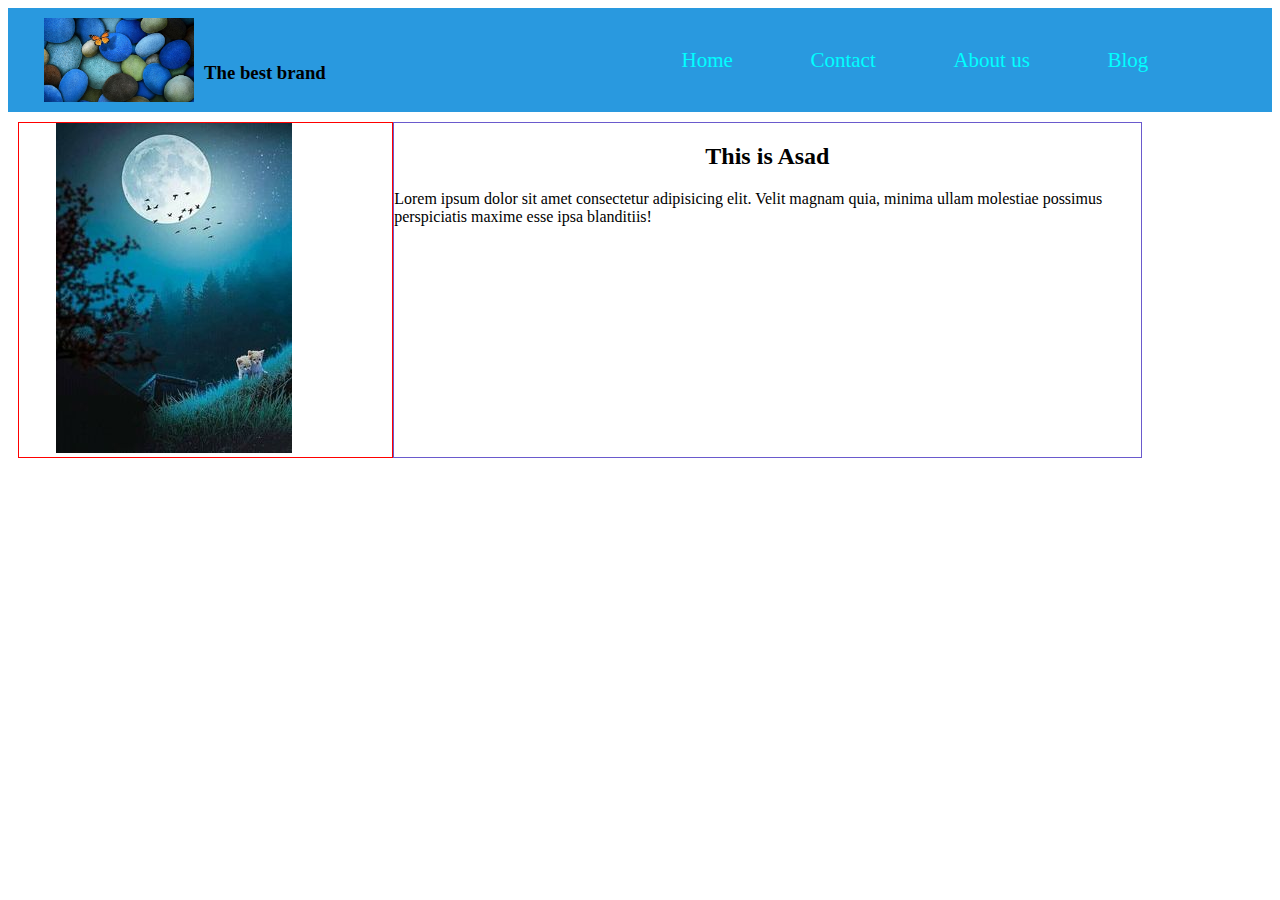
<file: css flexbox/index.html>
<!DOCTYPE html>
<html lang="en">
  <head>
    <meta charset="UTF-8" />
    <meta http-equiv="X-UA-Compatible" content="IE=edge" />
    <meta name="viewport" content="width=device-width, initial-scale=1.0" />
    <title>Navbar</title>

    <link rel="stylesheet" href="index.css" />
  </head>
  <body>
    <nav>
      <div class="main-logo">
        <img src="../images/stonesSmall.jpg" alt="" style="width: 150px" />
        <h3>The best brand</h3>
      </div>
      <div class="nav-items">
        <a href="#">Home</a>
        <a href="#">Contact</a>
        <a href="#">About us</a>
        <a href="#">Blog</a>
      </div>
    </nav>

    <!-- Section 2 -->
    <section class="profile-section">
      <div class="profile-image"><img src="../images/moon.jpg" alt="" /></div>
      <div class="profile-info">
        <h2>This is Asad</h2>
        <p>
          Lorem ipsum dolor sit amet consectetur adipisicing elit. Velit magnam
          quia, minima ullam molestiae possimus perspiciatis maxime esse ipsa
          blanditiis!
        </p>
      </div>
    </section>
  </body>
</html>
</file>
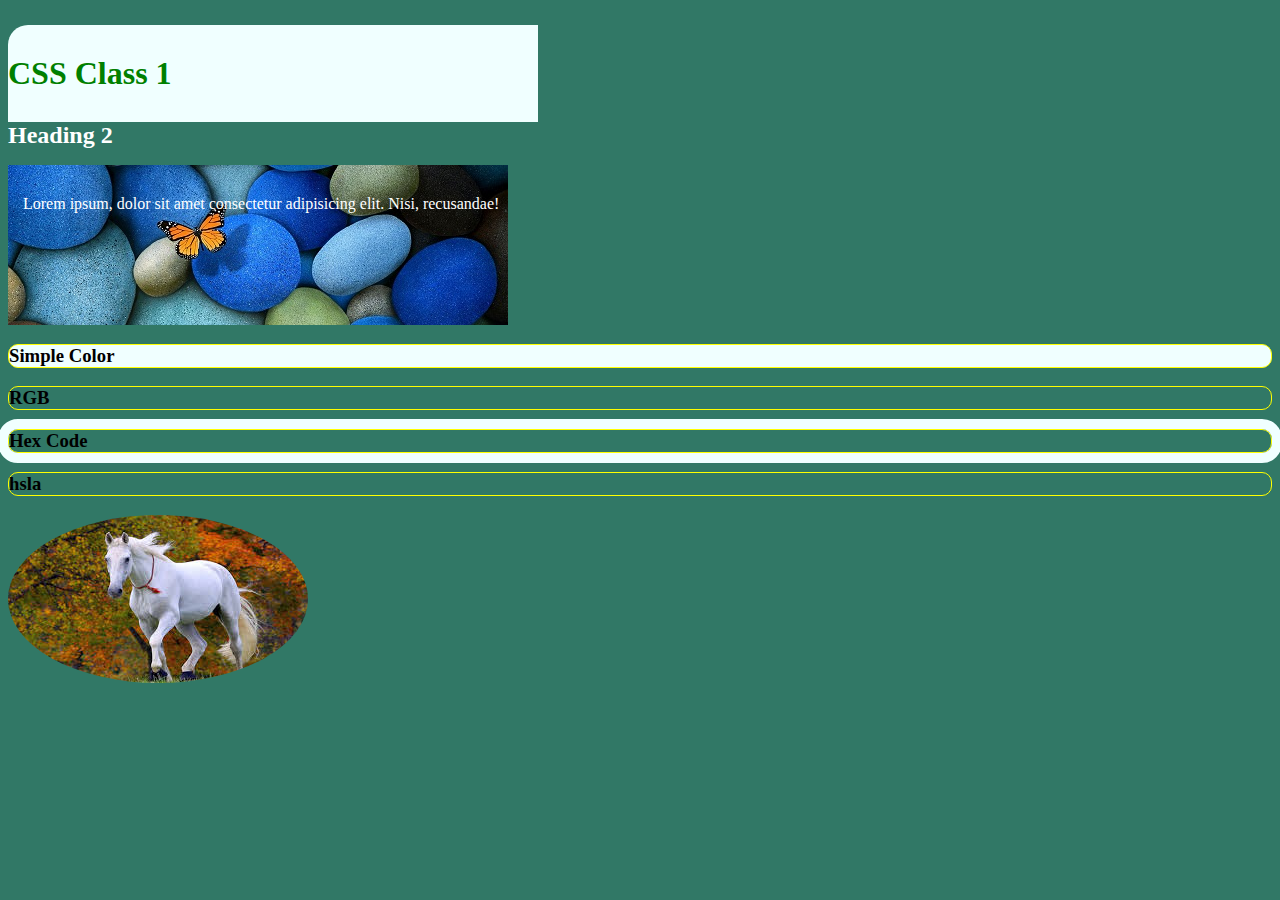
<file: css part 2/index.html>
<!DOCTYPE html>
<html lang="en">
  <head>
    <meta charset="UTF-8" />
    <meta http-equiv="X-UA-Compatible" content="IE=edge" />
    <meta name="viewport" content="width=device-width, initial-scale=1.0" />
    <title>Learning CSS</title>

    <!-- CSS Connection -->
    <link rel="stylesheet" href="index.css" />
  </head>
  <body>
    <h1>CSS Class 1</h1>

    <h2 class="sameColor">Heading 2</h2>

    <p class="sameColor">
      Lorem ipsum, dolor sit amet consectetur adipisicing elit. Nisi,
      recusandae!
    </p>

    <h3 id="sc">Simple Color</h3>
    <h3 id="rgb">RGB</h3>
    <h3 id="hex">Hex Code</h3>
    <h3 id="hsla">hsla</h3>

    <img src="../images/horse.jpg" alt="horse image" />
  </body>
</html>
</file>
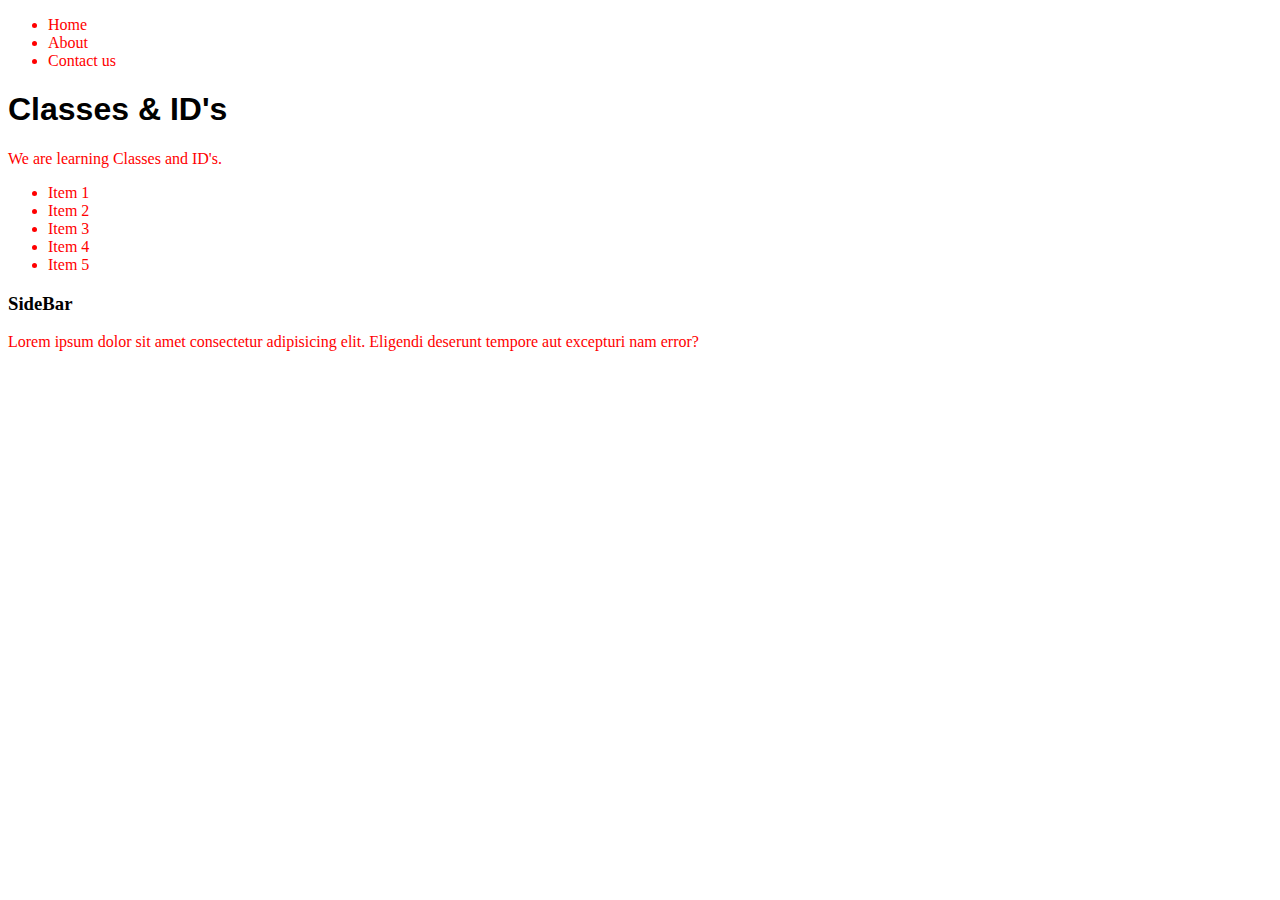
<file: classes&id.html>
<!DOCTYPE html>
<html lang="en">
  <head>
    <meta charset="UTF-8" />
    <meta http-equiv="X-UA-Compatible" content="IE=edge" />
    <meta name="viewport" content="width=device-width, initial-scale=1.0" />
    <title>Classes and ID's</title>

    <link rel="stylesheet" href="classes.css" />
  </head>
  <body>
    <nav>
      <ul class="colorRed">
        <li>Home</li>
        <li>About</li>
        <li>Contact us</li>
      </ul>
    </nav>

    <header>
      <h1 id="heading">Classes & ID's</h1>
      <p class="colorRed">We are learning Classes and ID's.</p>
    </header>

    <div>
      <ul class="colorRed">
        <li>Item 1</li>
        <li>Item 2</li>
        <li>Item 3</li>
        <li>Item 4</li>
        <li>Item 5</li>
      </ul>
    </div>

    <aside>
      <h3 id="headingofSide">SideBar</h3>
      <p class="colorRed">
        Lorem ipsum dolor sit amet consectetur adipisicing elit. Eligendi
        deserunt tempore aut excepturi nam error?
      </p>
    </aside>
  </body>
</html>
</file>
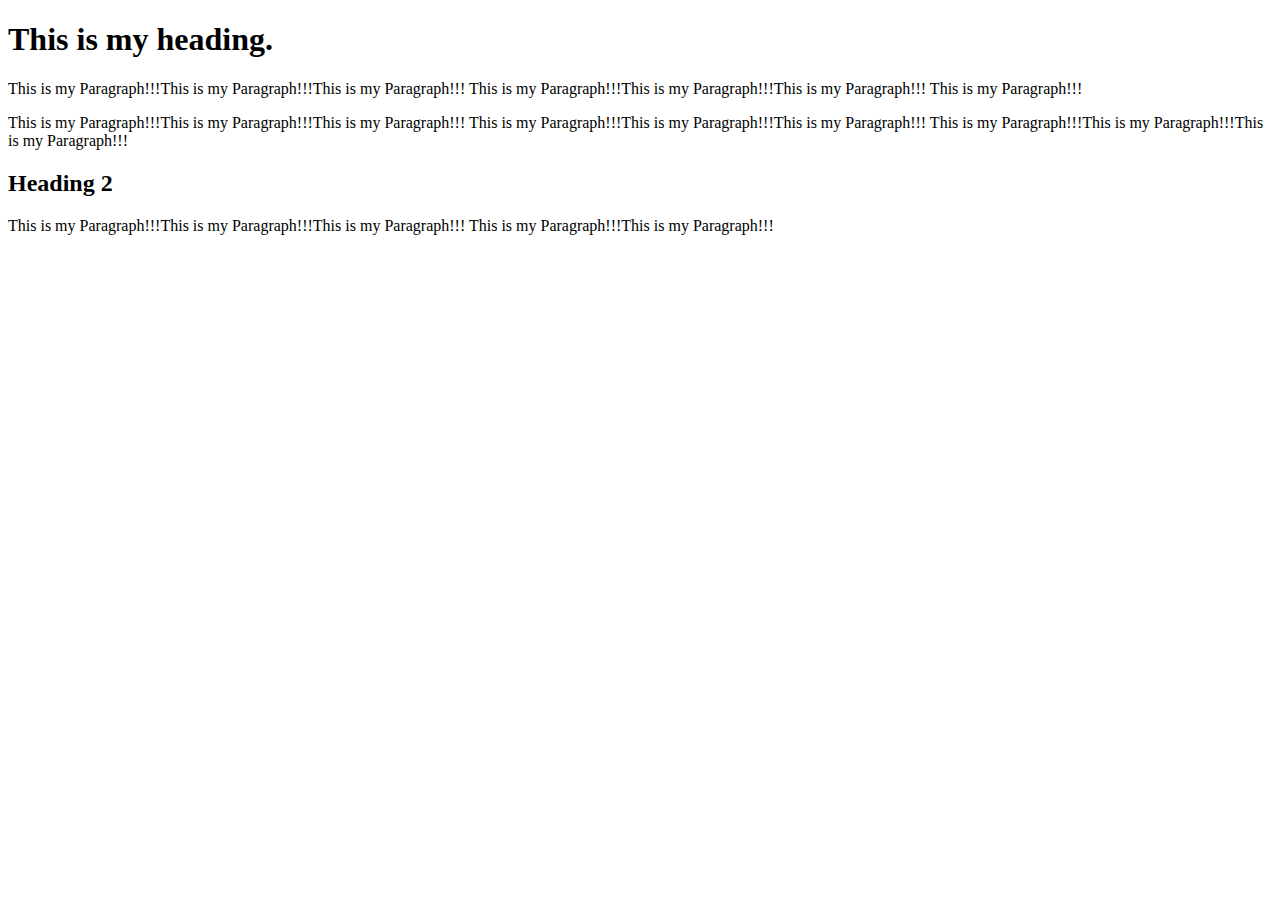
<file: first.html>
<!DOCTYPE html>
<html lang="en">
  <head>
    <meta charset="UTF-8" />
    <meta name="viewport" content="width=device-width, initial-scale=1.0" />
    <title>First</title>
  </head>

  <body>
    <!-- This is my Headings -->

    <!--  koi or chiz -->

    <!-- <h1>Heading 1</h1>
    <h2>Heading 2 </h2>
    <h3>Heading 3 </h3>
    <h4>Heading 4 </h4>
    <h5>Heading 5 </h5>
    <h6>Heading 6 </h6>

    <p>I am a Paragraph!!!</p> -->

    <h1>This is my heading.</h1>
    <p>
      This is my Paragraph!!!This is my Paragraph!!!This is my Paragraph!!! This
      is my Paragraph!!!This is my Paragraph!!!This is my Paragraph!!! This is
      my Paragraph!!!
    </p>
    <p>
      This is my Paragraph!!!This is my Paragraph!!!This is my Paragraph!!! This
      is my Paragraph!!!This is my Paragraph!!!This is my Paragraph!!! This is
      my Paragraph!!!This is my Paragraph!!!This is my Paragraph!!!
    </p>

    <h2>Heading 2</h2>
    <p>
      This is my Paragraph!!!This is my Paragraph!!!This is my Paragraph!!! This
      is my Paragraph!!!This is my Paragraph!!!
    </p>
  </body>
</html>
</file>
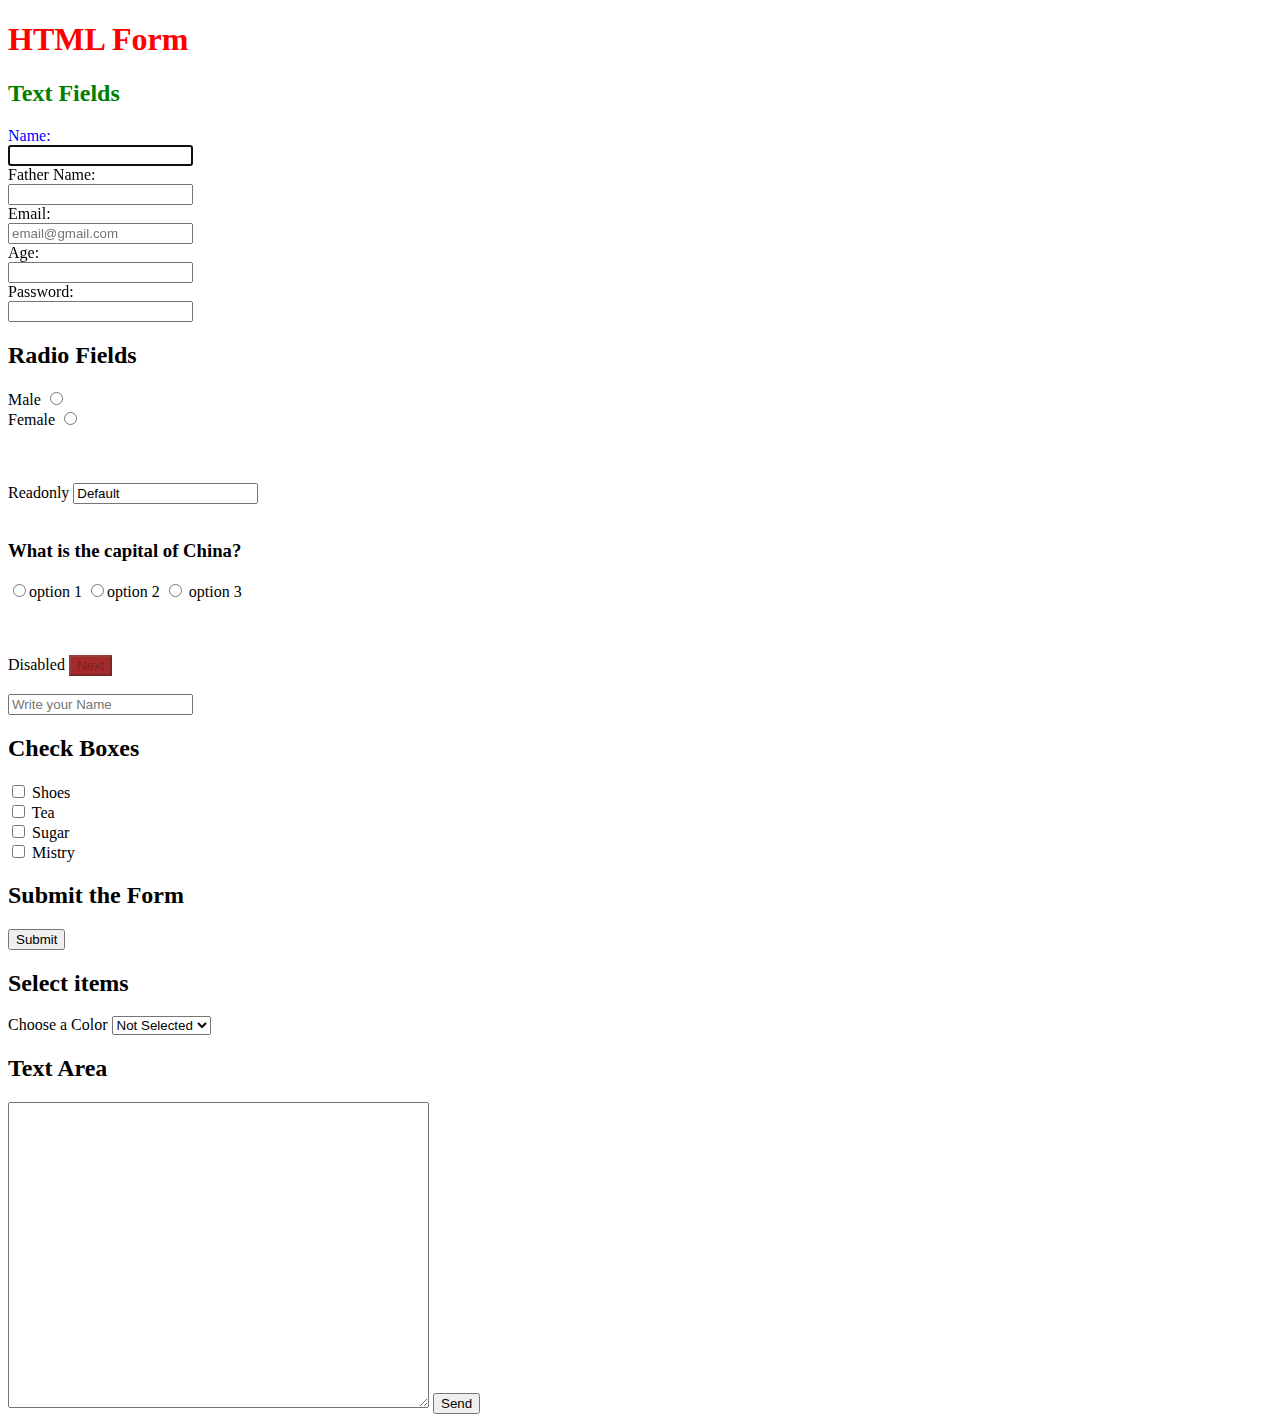
<file: form.html>
<!DOCTYPE html>
<html lang="en">
  <head>
    <meta charset="UTF-8" />
    <meta http-equiv="X-UA-Compatible" content="IE=edge" />
    <meta name="viewport" content="width=device-width, initial-scale=1.0" />
    <title>Form</title>

    <!-- Internal CSS -->
    <style>
      .lbl {
        color: blue;
      }
      #sbmt {
        background-color: brown;
      }
    </style>
  </head>
  <body>
    <!-- Inline CSS -->
    <h1 style="color: red">HTML Form</h1>

    <form>
      <h2 style="color: green">Text Fields</h2>
      <label for="nameInput" class="lbl">Name:</label><br />

      <input type="text" id="nameInput" required autofocus /> <br />

      <label for="fnameInput">Father Name:</label><br />
      <input type="text" id="fnameInput" /><br />

      <label for="email">Email:</label><br />
      <input
        type="email"
        id="email"
        placeholder="email@gmail.com"
        required
      /><br />

      <!-- <label for="image">Image:</label><br />
      <input type="image" id="image" /><br /> -->

      <label for="age">Age:</label><br />
      <input type="number" id="age" /><br />

      <label for="pass">Password:</label><br />
      <input type="password" id="pass" required /><br />

      <!-- Radio Buttons -->
      <h2>Radio Fields</h2>
      <label for="maleRadio">Male</label>

      <input type="radio" id="maleRadio" name="gender" /> <br />

      <label for="femaleRadio">Female</label>
      <input type="radio" id="femaleRadio" name="gender" />

      <br /><br /><br /><br />
      <label for="">Readonly</label>
      <input type="text" value="Default" readonly /> <br /><br />

      <h3>What is the capital of China?</h3>
      <input type="radio" name="capital" /><label for="">option 1</label>
      <input type="radio" name="capital" /><label for="">option 2</label>
      <input type="radio" name="capital" /> <label for="">option 3</label>

      <br /><br /><br /><br />
      <label for="">Disabled</label>
      <input type="Submit" value="Next" disabled id="sbmt" /> <br /><br />

      <input type="text" placeholder="Write your Name" />

      <!-- Check Boxes -->

      <h2>Check Boxes</h2>
      <input type="checkbox" />
      <label for="">Shoes</label><br />
      <input type="checkbox" />
      <label for="">Tea</label><br />
      <input type="checkbox" />
      <label for="">Sugar</label><br />
      <input type="checkbox" />
      <label for="">Mistry</label>

      <!-- Buttons -->
      <h2>Submit the Form</h2>
      <input type="submit" /><br />

      <!-- Select Items -->
      <h2>Select items</h2>
      <label for="">Choose a Color</label>
      <select id="colors" name="colors">
        <option value="notSelected" selected>Not Selected</option>
        <option value="green">Green</option>
        <option value="pink">Pink</option>
        <option value="blue">Blue</option>
        <option value="white">White</option>
        <option value="black">Black</option>
      </select>

      <!-- text Area -->
      <h2>Text Area</h2>
      <textarea name="message" rows="20" cols="50"></textarea>

      <button>Send</button>
    </form>
  </body>
</html>
</file>
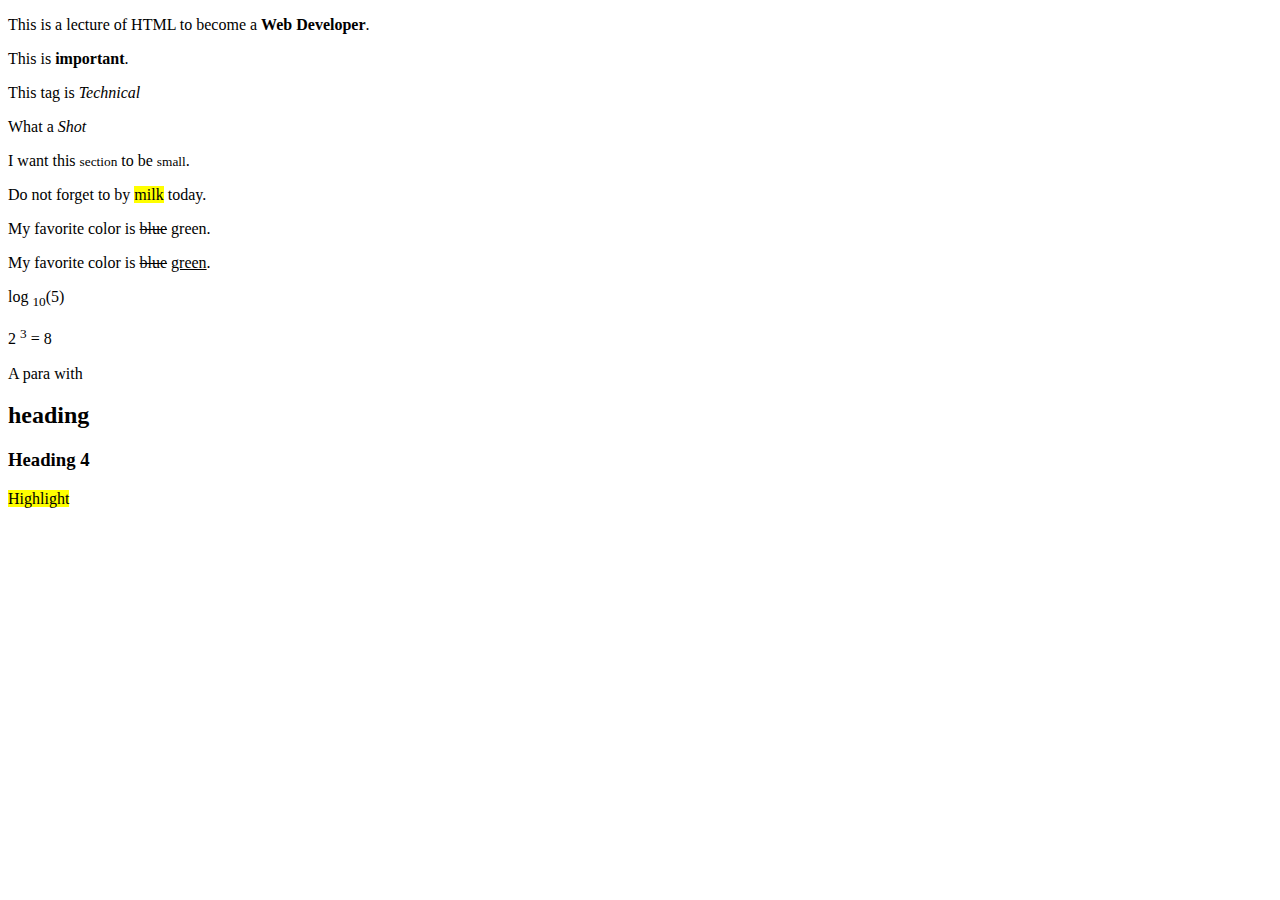
<file: formatting.html>
<!DOCTYPE html>
<html lang="en">
  <head>
    <meta charset="UTF-8" />
    <meta http-equiv="X-UA-Compatible" content="IE=edge" />
    <meta name="viewport" content="width=device-width, initial-scale=1.0" />
    <title>Formatting Lecture</title>
  </head>
  <body>
    <p>This is a lecture of HTML to become a <b>Web Developer</b>.</p>
    <p>This is <strong>important</strong>.</p>

    <p>This tag is <i>Technical</i></p>

    <p>What a <em>Shot</em></p>

    <p>I want this <small>section</small> to be <small>small</small>.</p>

    <p>Do not forget to by <mark>milk</mark> today.</p>

    <p>My favorite color is <del>blue</del> green.</p>

    <p>My favorite color is <del>blue</del> <ins>green</ins>.</p>

    <p>log <sub>10</sub>(5)</p>

    <p>2 <sup>3</sup> = 8</p>

    <!-- Block level & Inline -->
    <!-- <h1>
      This is my Heading
      <p>This is a paragraph</p>
    </h1> -->

    <p>A para with <h2>heading</h2></p>

    <h3>Heading 4</h3>
    <mark>Highlight</mark>
  </body>
</html>
</file>
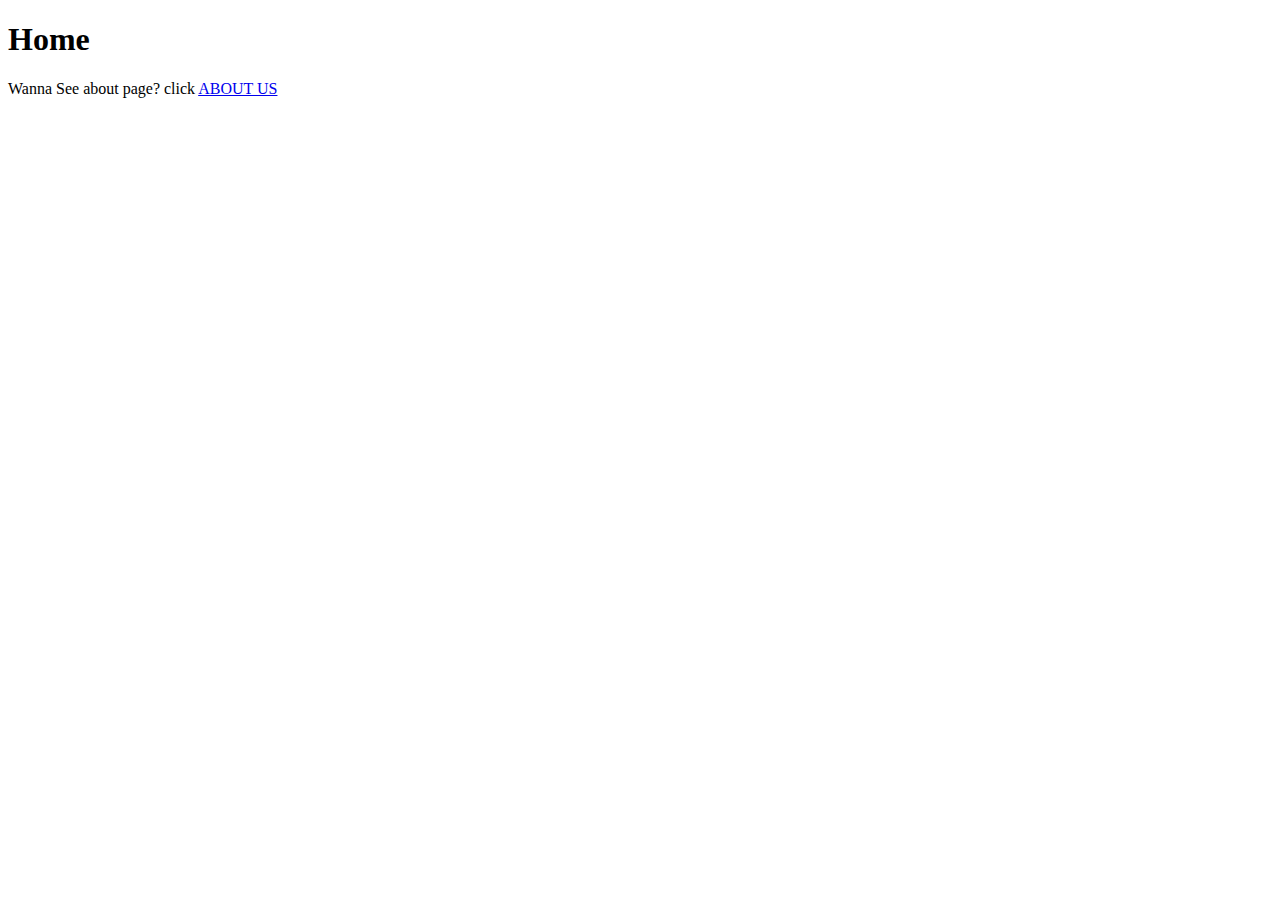
<file: home.html>
<!DOCTYPE html>
<html lang="en">
  <head>
    <meta charset="UTF-8" />
    <meta http-equiv="X-UA-Compatible" content="IE=edge" />
    <meta name="viewport" content="width=device-width, initial-scale=1.0" />
    <title>Home</title>
  </head>
  <body>
    <h1>Home</h1>

    <p>Wanna See about page? click <a href="about.html">ABOUT US</a></p>
  </body>
</html>
</file>
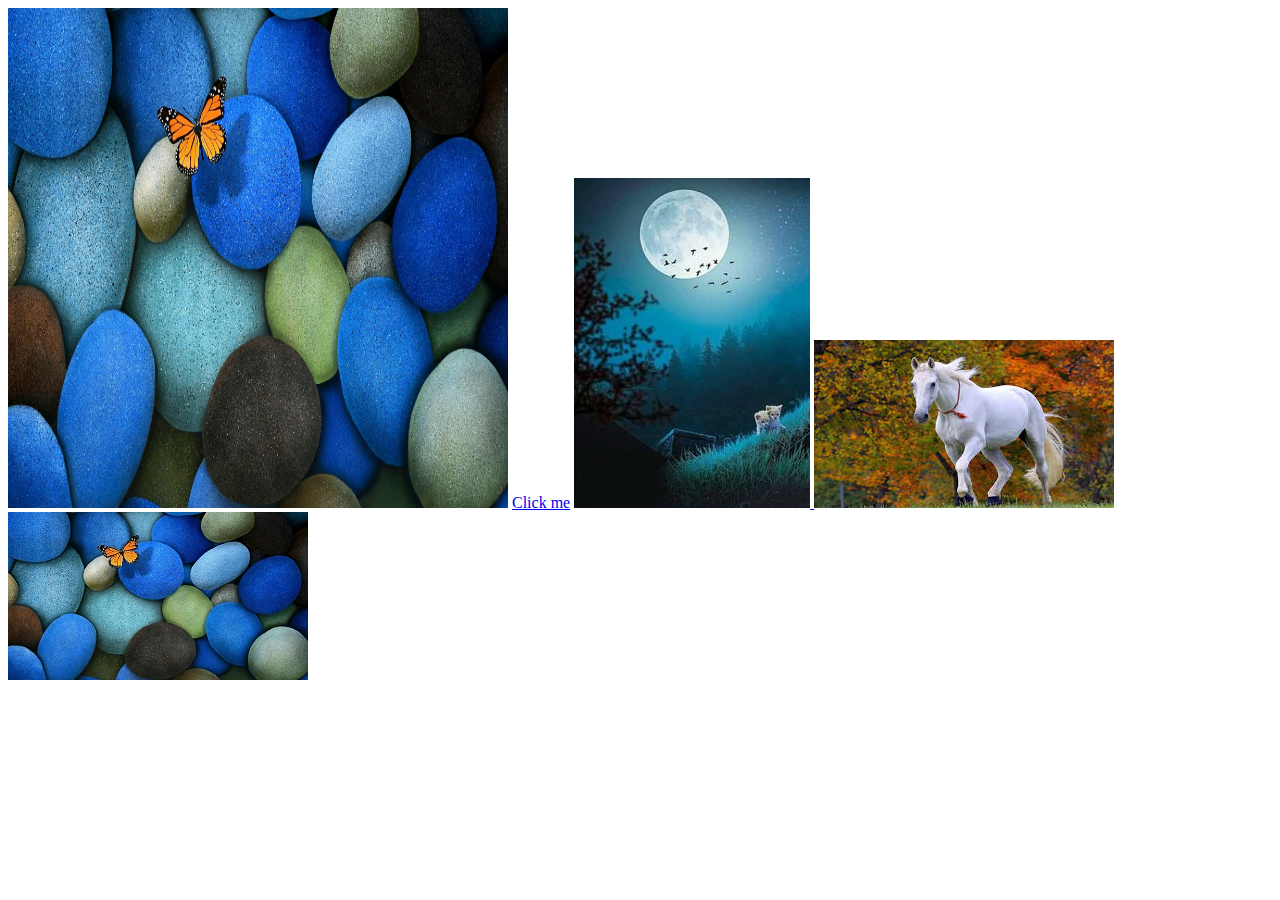
<file: images.html>
<!DOCTYPE html>
<html lang="en">
  <head>
    <meta charset="UTF-8" />
    <meta http-equiv="X-UA-Compatible" content="IE=edge" />
    <meta name="viewport" content="width=device-width, initial-scale=1.0" />
    <title>Images</title>
  </head>
  <body>
    <img
      src="images/stones.jpg"
      alt="Stones Image of a butterfly"
      style="width: 500px; height: 500px"
    />

    <a href="https://www.google.com">Click me</a>

    <a href="https://www.google.com">
      <img src="images/moon.jpg" alt="Moon at night" />
    </a>

    <img
      src="images/horse.jpg"
      alt="horse image"
      style="width: 300px; height: 168px"
    />
    <img src="images/stonesmoresmall.jpg" alt="" />
  </body>
</html>
</file>
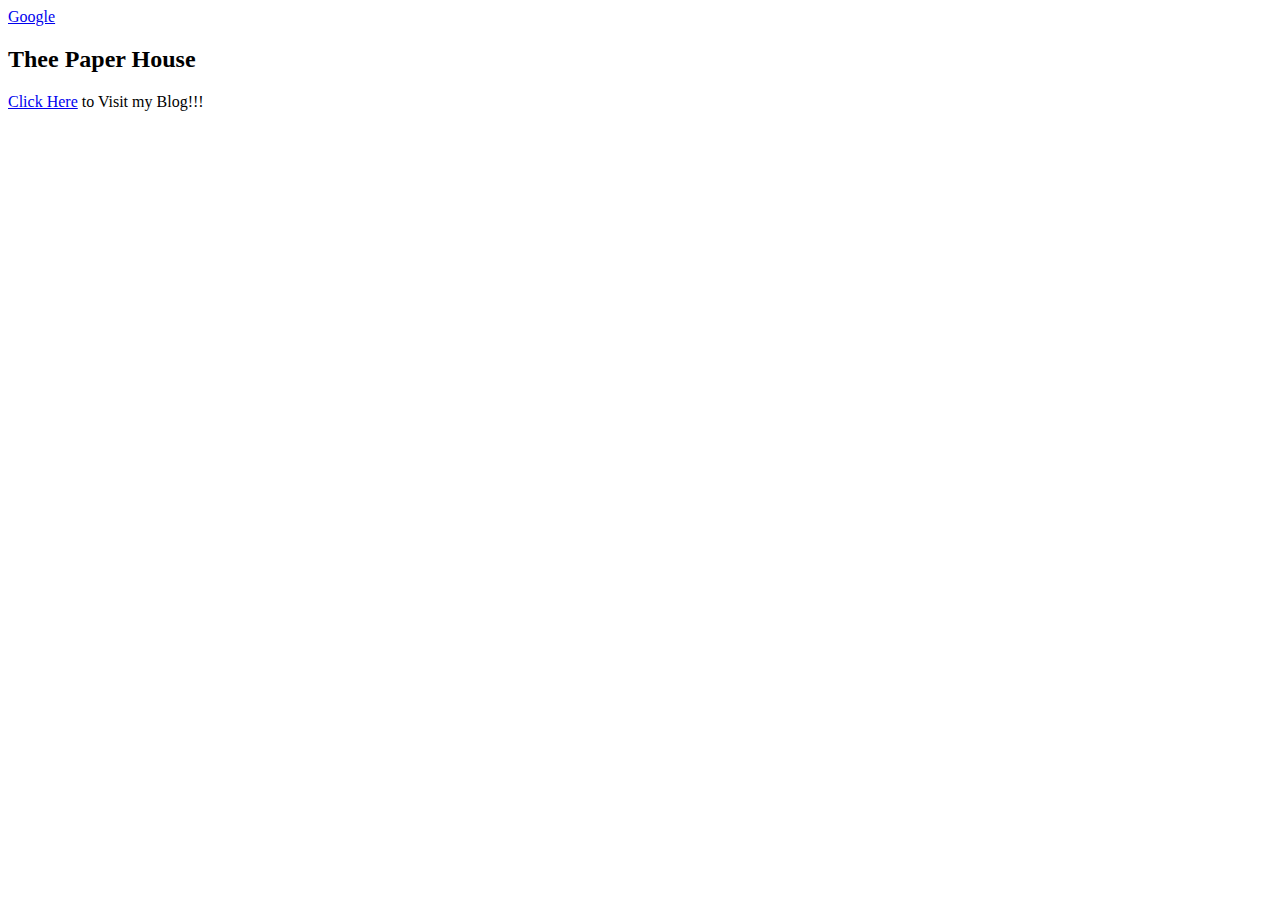
<file: links.html>
<!DOCTYPE html>
<html lang="en">
  <head>
    <meta charset="UTF-8" />
    <meta name="viewport" content="width=device-width, initial-scale=1.0" />
    <title>Links</title>
  </head>
  <body>
    <a href="https://www.google.com/" target="_blank">Google</a>

    <h2>Thee Paper House</h2>
    <p>
      <a href="https://theepaperhouse.com/" target="_blank">Click Here</a> to
      Visit my Blog!!!
    </p>
  </body>
</html>
</file>
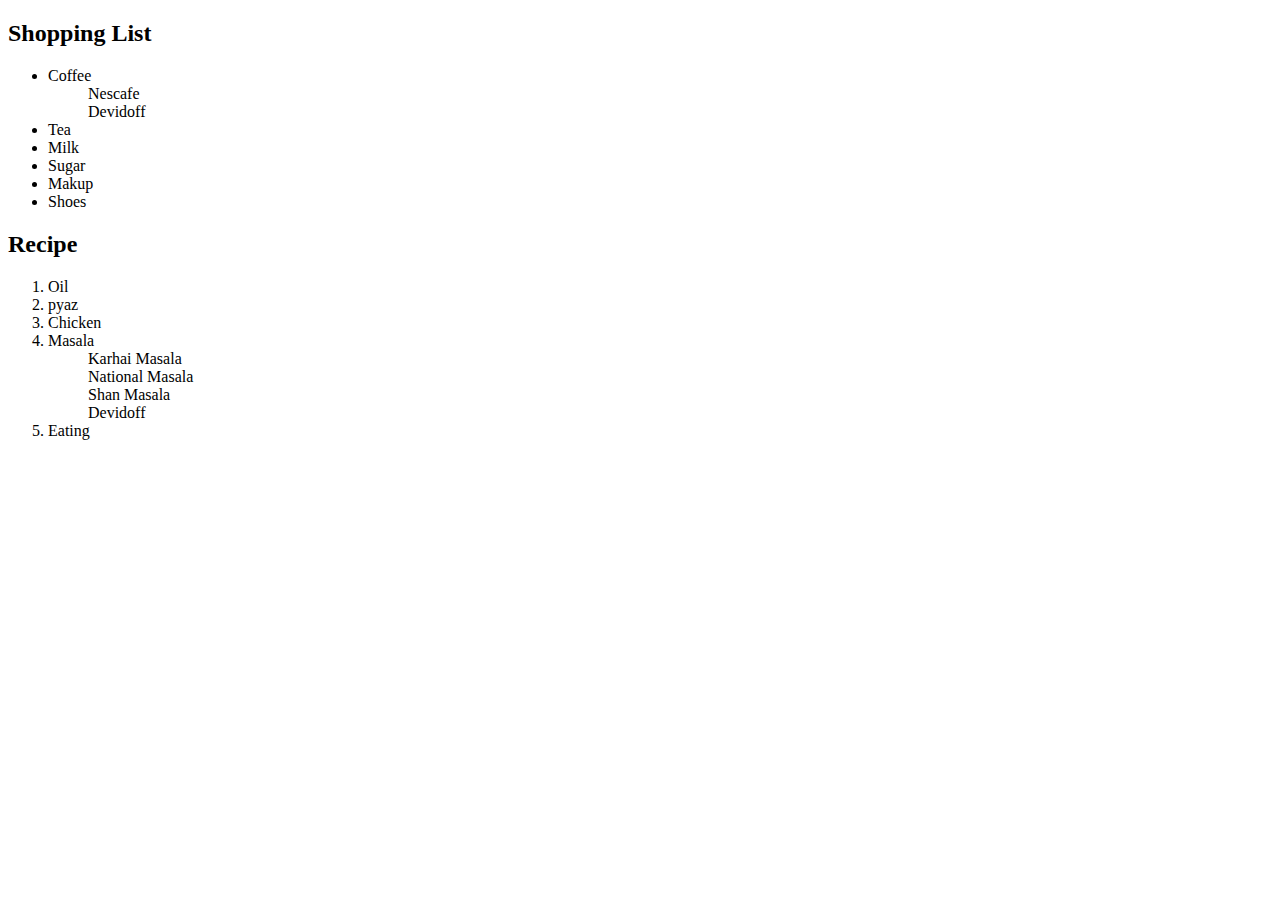
<file: list.html>
<!DOCTYPE html>
<html lang="en">
  <head>
    <meta charset="UTF-8" />
    <meta http-equiv="X-UA-Compatible" content="IE=edge" />
    <meta name="viewport" content="width=device-width, initial-scale=1.0" />
    <title>Lists</title>
  </head>
  <body>
    <!-- <ul>, <ol>, <li>, <dl> <dt> <dd> -->

    <h2>Shopping List</h2>
    <ul>
      <li>
        <dl>
          <dt>Coffee</dt>
          <dd>Nescafe</dd>
          <dd>Devidoff</dd>
        </dl>
      </li>
      <li>Tea</li>
      <li>Milk</li>
      <li>Sugar</li>
      <li>Makup</li>
      <li>Shoes</li>
    </ul>

    <!-- ordered list -->
    <h2>Recipe</h2>
    <ol>
      <li>Oil</li>
      <li>pyaz</li>
      <li>Chicken</li>
      <li>
        <dl>
          <dt>Masala</dt>
          <dd>Karhai Masala</dd>
          <dd>National Masala</dd>
          <dd>Shan Masala</dd>
          <dd>Devidoff</dd>
        </dl>
      </li>
      <li>Eating</li>
    </ol>
  </body>
</html>
</file>
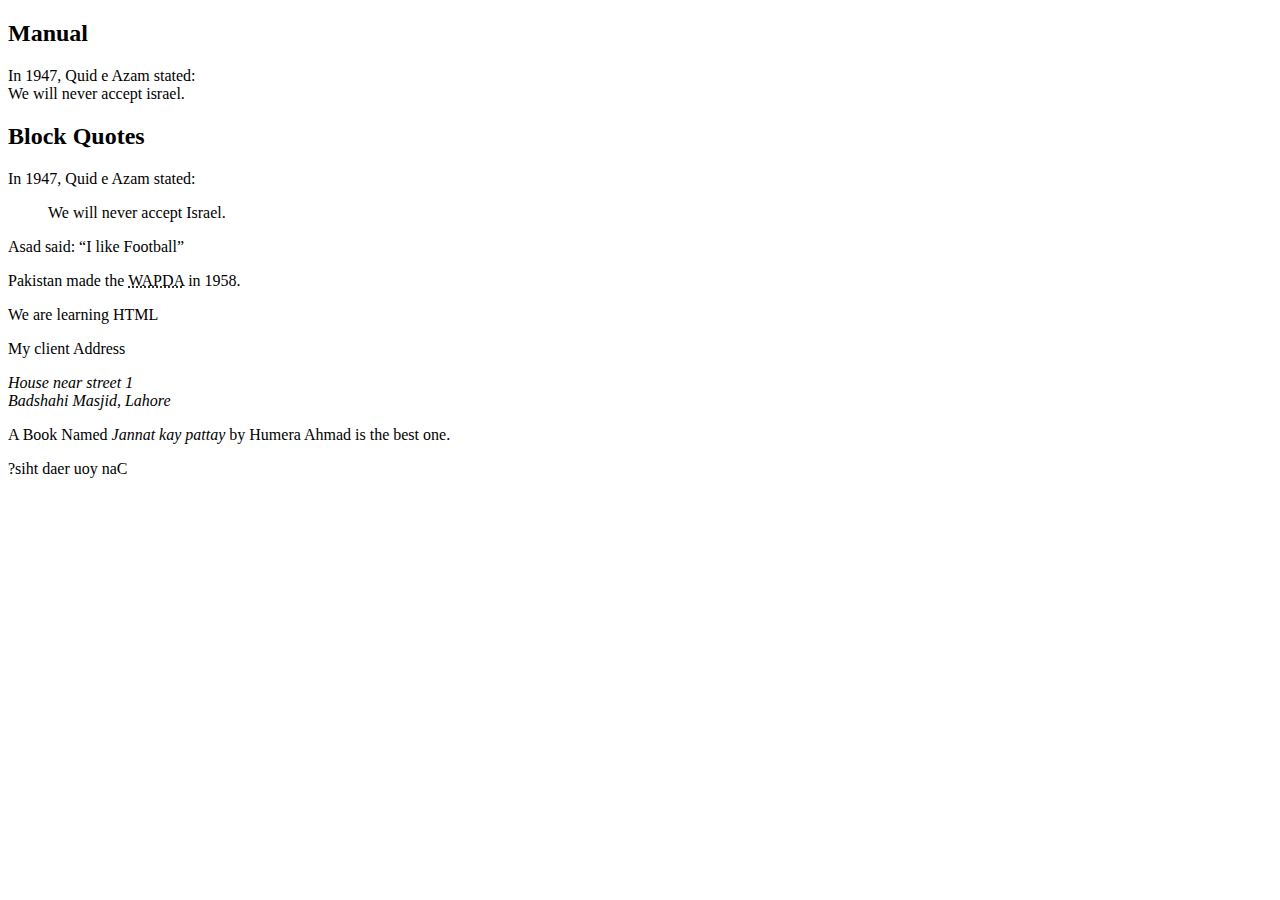
<file: quotations.html>
<!DOCTYPE html>
<html lang="en">
  <head>
    <meta charset="UTF-8" />
    <meta http-equiv="X-UA-Compatible" content="IE=edge" />
    <meta name="viewport" content="width=device-width, initial-scale=1.0" />
    <title>Quotations</title>
  </head>
  <body>

    <h2>Manual</h2>
    <p>In 1947, Quid e Azam stated: <br> We will never accept israel.</p>

    <h2>Block Quotes</h2>
    <p>In 1947, Quid e Azam stated: <blockquote cite="https://theepaperhouse.com/"> We will never accept Israel.</blockquote></p>
  

    <p>Asad said: <q>I like Football</q></p>

    <p>Pakistan made the <abbr title="Water and Development Authority">WAPDA</abbr>  in 1958.</p>
    <p>We are learning <abrr title="Hyper Text Markup Language">HTML</abrr> </p>

    <!-- Address -->
    <p>My client Address</p>
    <address>
        House near street 1 <br>
        Badshahi Masjid, Lahore
    </address>

    <p>A Book Named <cite>Jannat kay pattay</cite>  by Humera Ahmad is the best one.</p>

    <p> <bdo dir="rtl"> Can you read this?</bdo></p>

</body>
</html>
</file>
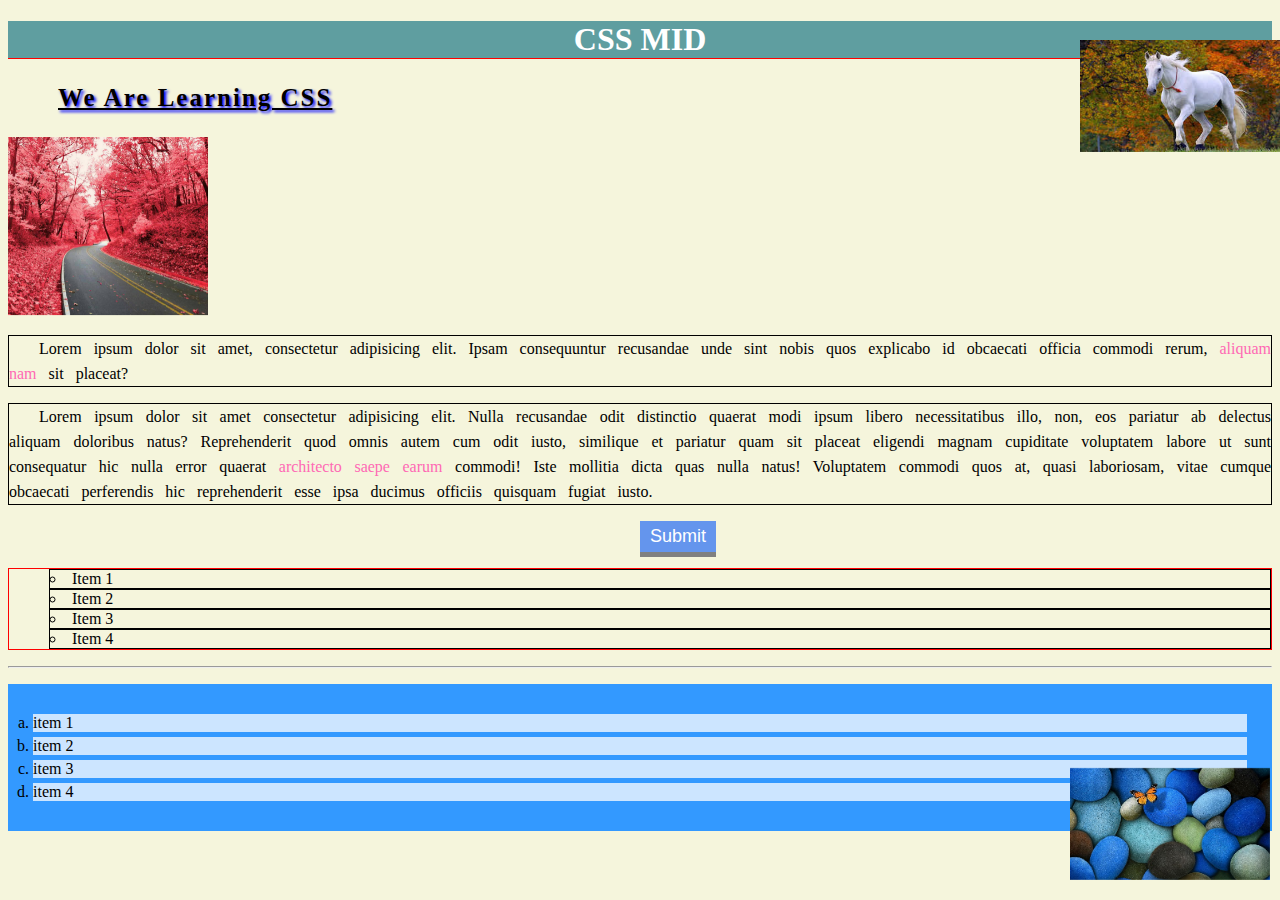
<file: css part 2/cssmid.html>
<!DOCTYPE html>
<html lang="en">
  <head>
    <meta charset="UTF-8" />
    <meta http-equiv="X-UA-Compatible" content="IE=edge" />
    <meta name="viewport" content="width=device-width, initial-scale=1.0" />
    <title>CSS Mid</title>

    <link rel="stylesheet" href="cssmid.css" />
  </head>
  <body>
    <h1>CSS Mid</h1>
    <h3>We are learning CSS</h3>

    <img class="posfix" src="../images/stonesSmall.jpg" alt="" />
    <img class="posabs" src="../images/horse.jpg" alt="" />
    <img class="posstik" src="../images/road.jpg" alt="" />

    <p>
      Lorem ipsum dolor sit amet, consectetur adipisicing elit. Ipsam
      consequuntur recusandae unde sint nobis quos explicabo id obcaecati
      officia commodi rerum, <a href="#">aliquam nam</a> sit placeat?
    </p>

    <p class="secondPara">
      Lorem ipsum dolor sit amet consectetur adipisicing elit. Nulla recusandae
      odit distinctio quaerat modi ipsum libero necessitatibus illo, non, eos
      pariatur ab delectus aliquam doloribus natus? Reprehenderit quod omnis
      autem cum odit iusto, similique et pariatur quam sit placeat eligendi
      magnam cupiditate voluptatem labore ut sunt consequatur hic nulla error
      quaerat <a href="#">architecto saepe earum</a> commodi! Iste mollitia
      dicta quas nulla natus! Voluptatem commodi quos at, quasi laboriosam,
      vitae cumque obcaecati perferendis hic reprehenderit esse ipsa ducimus
      officiis quisquam fugiat iusto.
    </p>

    <input type="submit" class="submitButton" />
    <!-- <input type="submit" class="submitButton" /> -->

    <ul>
      <li>Item 1</li>
      <li>Item 2</li>
      <li>Item 3</li>
      <li>Item 4</li>
    </ul>

    <hr />

    <ol>
      <li>item 1</li>
      <li>item 2</li>
      <li>item 3</li>
      <li>item 4</li>
    </ol>
  </body>
</html>
</file>
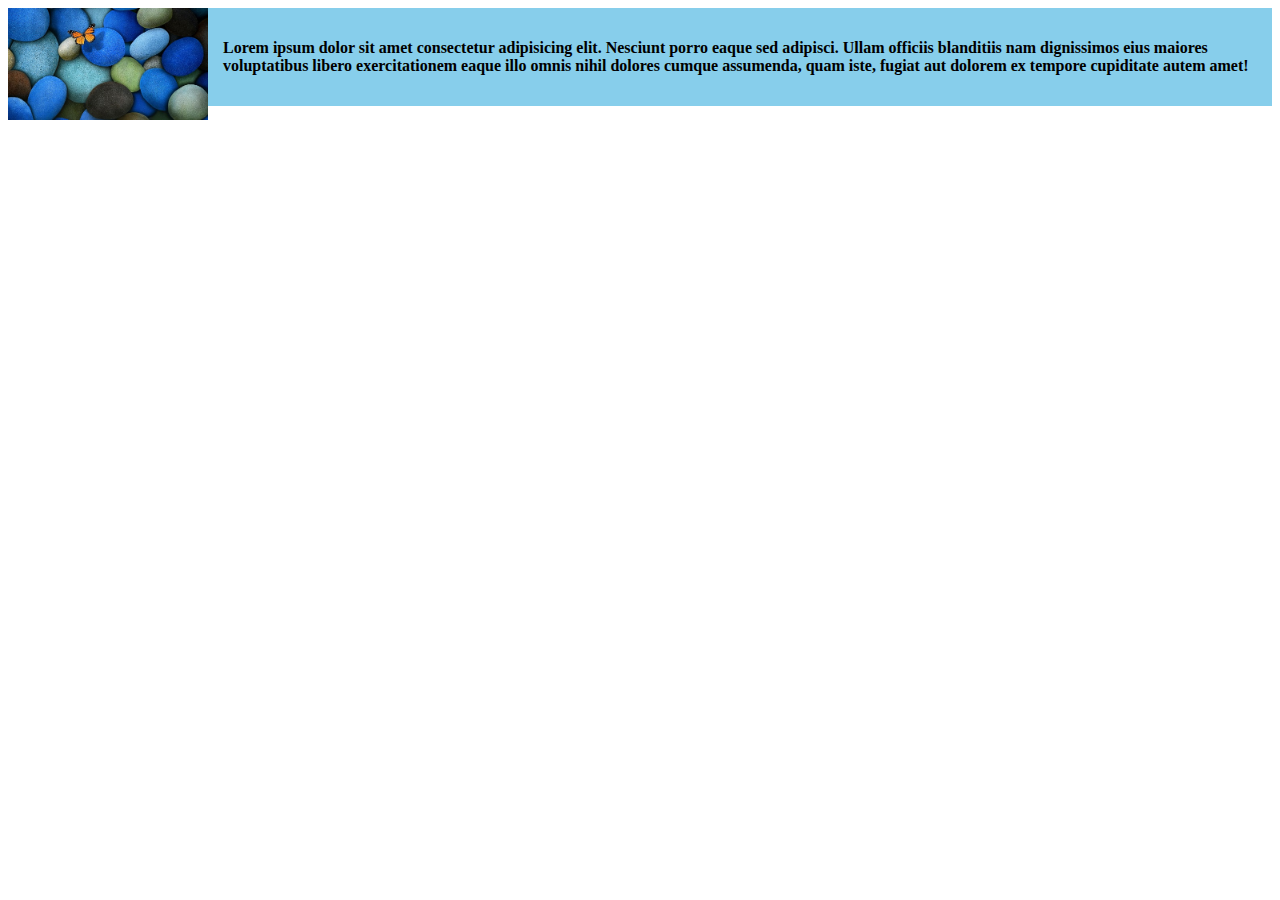
<file: css part 2/float.html>
<!DOCTYPE html>
<html lang="en">
  <head>
    <meta charset="UTF-8" />
    <meta http-equiv="X-UA-Compatible" content="IE=edge" />
    <meta name="viewport" content="width=device-width, initial-scale=1.0" />
    <title>Float</title>

    <link rel="stylesheet" href="float.css" />
  </head>
  <body>
    <img src="../images/stonesSmall.jpg" alt="" />
    <div>
      <p class="para">
        Lorem ipsum dolor sit amet consectetur adipisicing elit. Nesciunt porro
        eaque sed adipisci. Ullam officiis blanditiis nam dignissimos eius
        maiores voluptatibus libero exercitationem eaque illo omnis nihil
        dolores cumque assumenda, quam iste, fugiat aut dolorem ex tempore
        cupiditate autem amet!
      </p>
    </div>
  </body>
</html>
</file>
<file: css flexbox/index.css>
nav {
  /* border: 1px solid red; */

  display: flex;
  flex-direction: row;
  align-items: center;

  justify-content: space-around;

  background-color: rgb(41, 153, 223);
  padding: 10px;
}

.main-logo {
  width: 40%;
  /* border: 1px solid black; */
  display: flex;
  align-items: flex-end;
}
h3 {
  margin-left: 10px;
}

.nav-items {
  width: 50%;
  /* border: 1px solid blue; */
  padding: 10px;

  display: flex;
  justify-content: space-evenly;
}

.nav-items a {
  text-decoration: none;
  color: aqua;
  font-size: 21px;
}
.nav-items a:hover {
  text-decoration: underline;
}

/* Navgation ends */
.profile-section {
  display: flex;

  padding: 10px;
}

.profile-image {
  width: 30%;
  border: 1px solid red;
}
.profile-image img {
  margin-left: 10%;
}

.profile-info {
  width: 60%;

  border: 1px solid slateblue;
}
.profile-info h2 {
  text-align: center;
}
</file>
<file: css part 2/index.css>
body {
  /* background-color: rgb(155, 155, 214); */
  background-color: #317866;
}

h1 {
  background-color: azure;
  color: green;

  margin: 0;
  margin-top: 25px;

  padding: 30px;
  padding-left: 0;

  width: 500px;

  border-top-left-radius: 20px;
}

.sameColor {
  color: white;
}

#sc {
  background-color: azure;
}

h3 {
  border: 1px solid yellow;
  /* border-width: 1px;
  border-style: solid;
  border-color: yellow; */

  border-radius: 10px;
}

#hex {
  outline: 10px solid azure;
  /* outline-width: 10px;
  outline-style: solid;
  outline-color: white; */
}

h2 {
  margin: 0;
}

p {
  background-image: url("../images/stonesSmall.jpg");
  background-repeat: no-repeat;

  padding-top: 30px;
  padding-bottom: 30px;
  padding-left: 15px;

  height: 100px;
}

img {
  border-radius: 50%;
}
</file>
<file: classes.css>
.colorRed {
  color: red;
}

#heading {
  font-family: Verdana, Geneva, Tahoma, sans-serif;
}
</file>
<file: css part 2/cssmid.css>
body {
  background-color: beige;
}

h1 {
  /* H1 Styles */
  background-color: cadetblue;
  color: white;

  text-align: center;

  border-bottom: 1px solid red;

  text-transform: uppercase;

  font-family: cursive;
}

h3 {
  /* H3 Styles */
  text-decoration: underline;
  text-transform: capitalize;

  letter-spacing: 2px;

  text-shadow: 2px 2px 3px blue;

  font-size: 25px;

  position: relative;
  left: 50px;
  /* top: 20px; */
}

.posfix {
  width: 200px;
  position: fixed;
  bottom: 20px;
  right: 10px;
}

.posabs {
  width: 200px;
  position: absolute;
  top: 40px;
  right: 0;
}

.posstik {
  width: 200px;
  position: sticky;
  top: 10px;
}

p {
  /* Paragraph styles */
  text-align: justify;
  text-indent: 30px;

  line-height: 25px;
  word-spacing: 8px;

  white-space: normal;

  font-family: "Lucida Sans", "Lucida Sans Regular", "Lucida Grande",
    "Lucida Sans Unicode", "sans-serif";

  border: 1px solid black;
  /* display: inline-block; */
  /* overflow: auto; */
}

.secondPara {
  /* only second paragraph */
  /* font-style: italic; */
  /* font-weight: bold; */
}

a {
  color: hotpink;
  text-decoration: none;
  /* display: block; */
}
a:hover {
  text-decoration: underline;
  padding: 5px;
}

.submitButton {
  /* Button styles */
  margin-left: 50%;
  margin-right: 50%;

  padding: 5px 10px;
  /* padding-top: 5px;
  padding-bottom: 5px; */
  /* padding-left: 10px;
  padding-right: 10px; */

  font-size: 18px;
  background-color: cornflowerblue;
  color: white;
  cursor: pointer;

  border: none;
  box-shadow: 0 5px grey;
}

ul {
  /* unordered list */
  list-style-type: circle;
  /* list-style-image: url(../images/moon.jpg); */
  border: 1px solid red;
  list-style-position: inside;
}
ul li {
  border: 1px solid black;
}

ol {
  /* display: none; */
  /* ordered list */
  list-style-type: lower-alpha;
  background-color: #3399ff;
  padding: 25px;
}
ol li {
  background-color: #cce5ff;
  margin: 5px 0;
}
</file>
<file: css part 2/float.css>
img {
  width: 200px;

  float: left;
}
div {
  background-color: skyblue;
  padding: 15px;
  /* clear: right; */
  overflow: auto;
}

.para {
  font-weight: bold;
}
</file>
